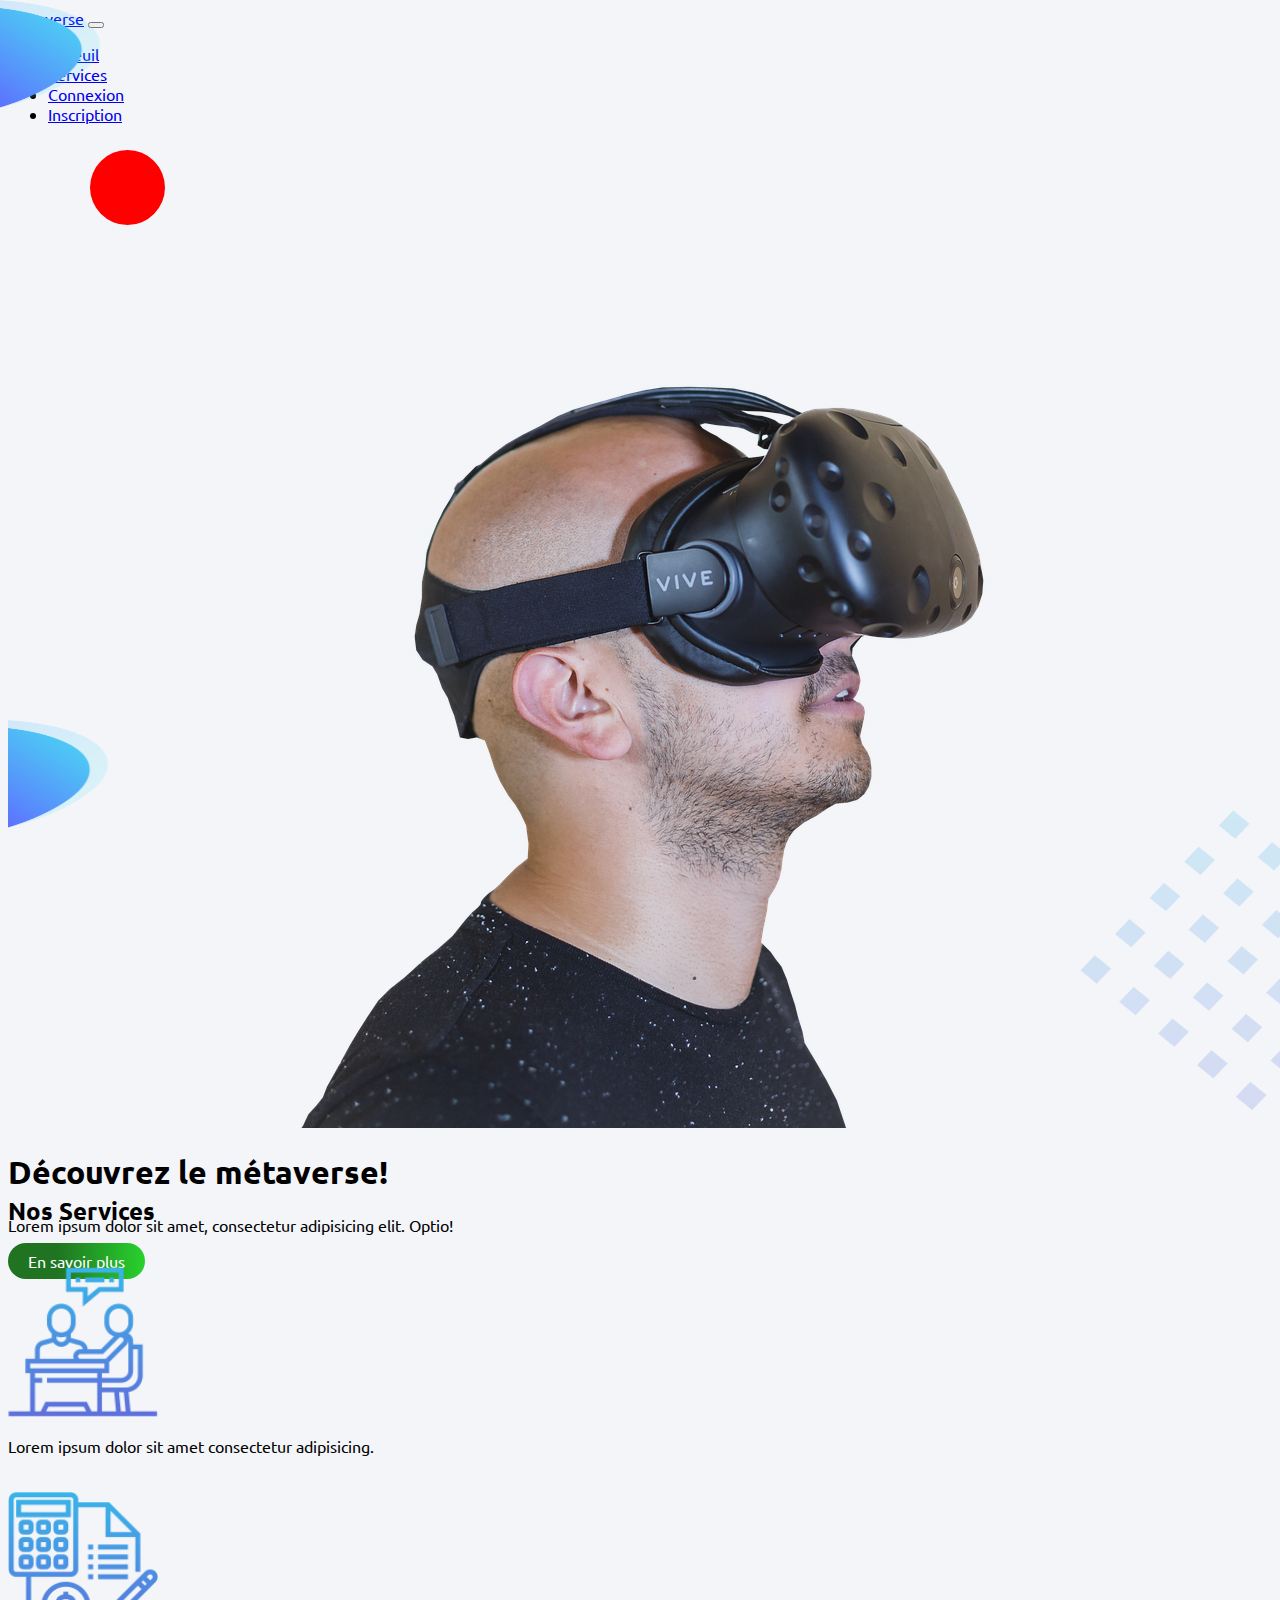
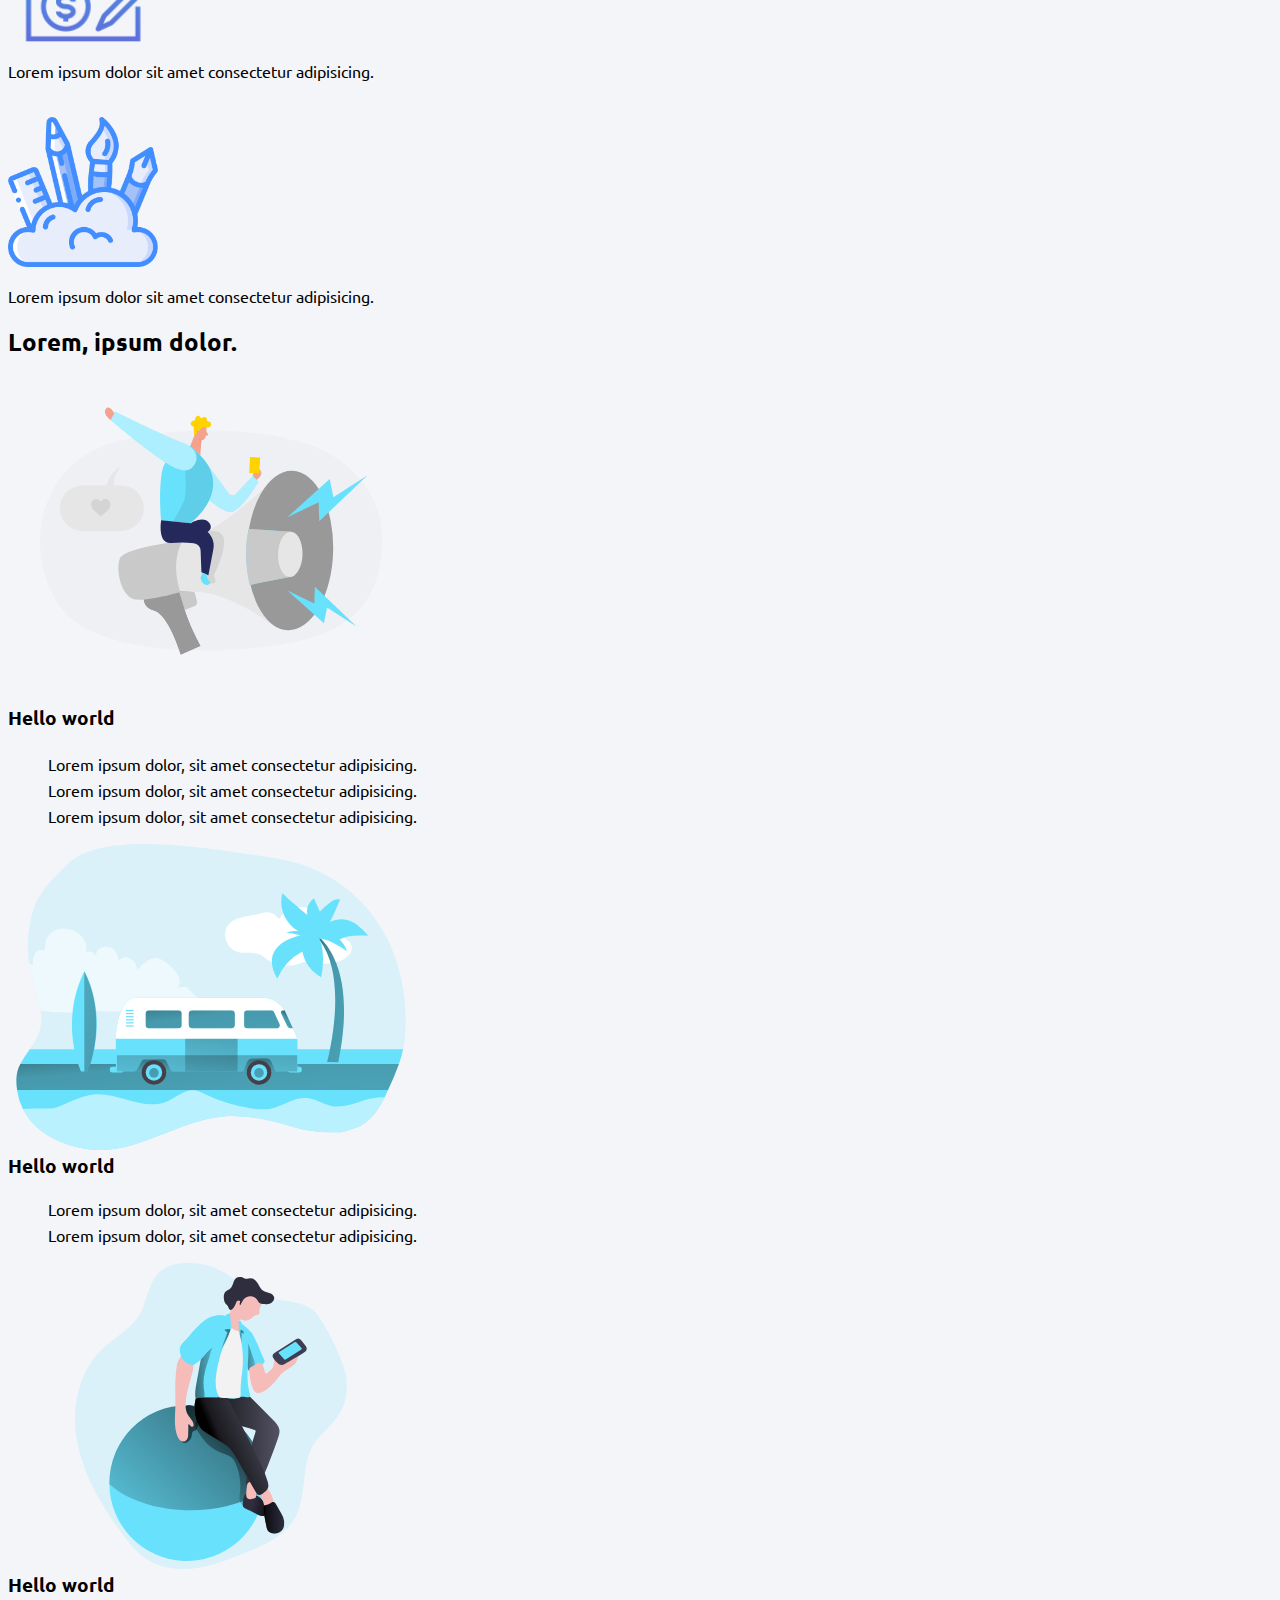
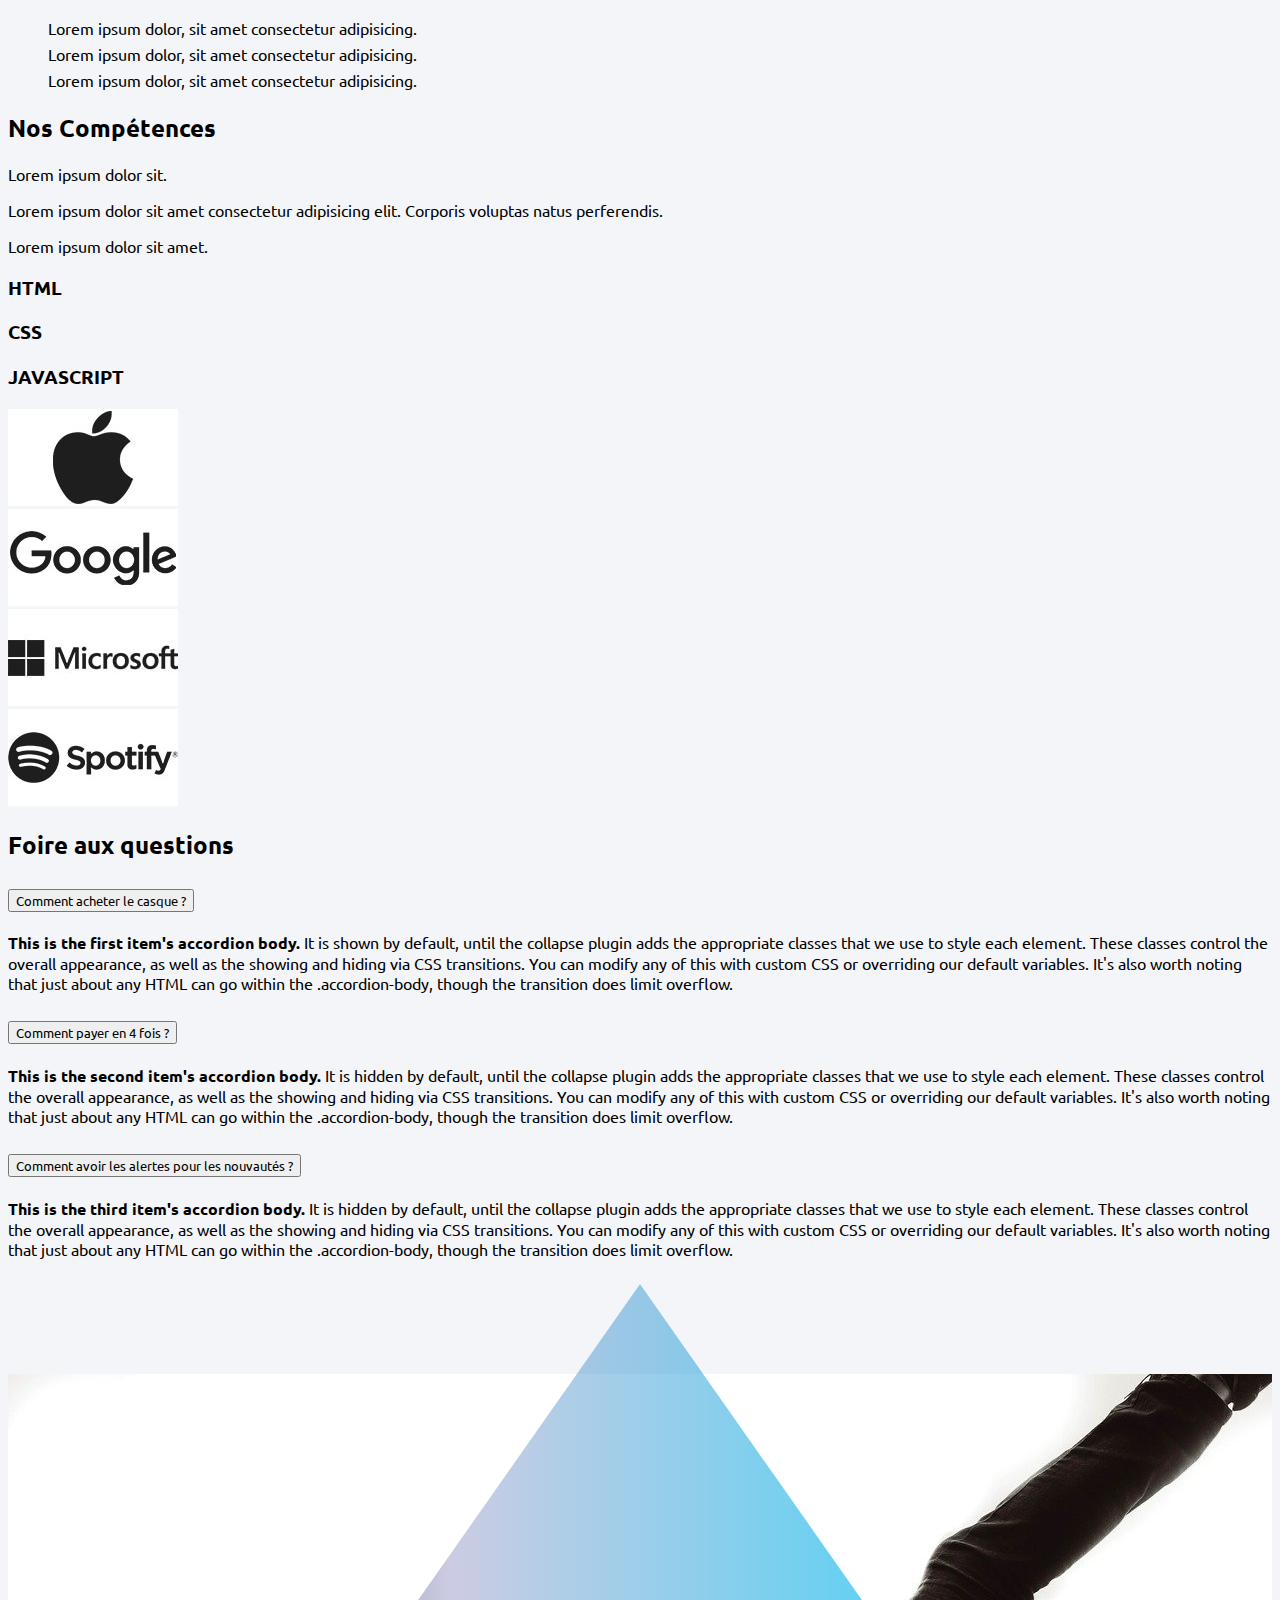
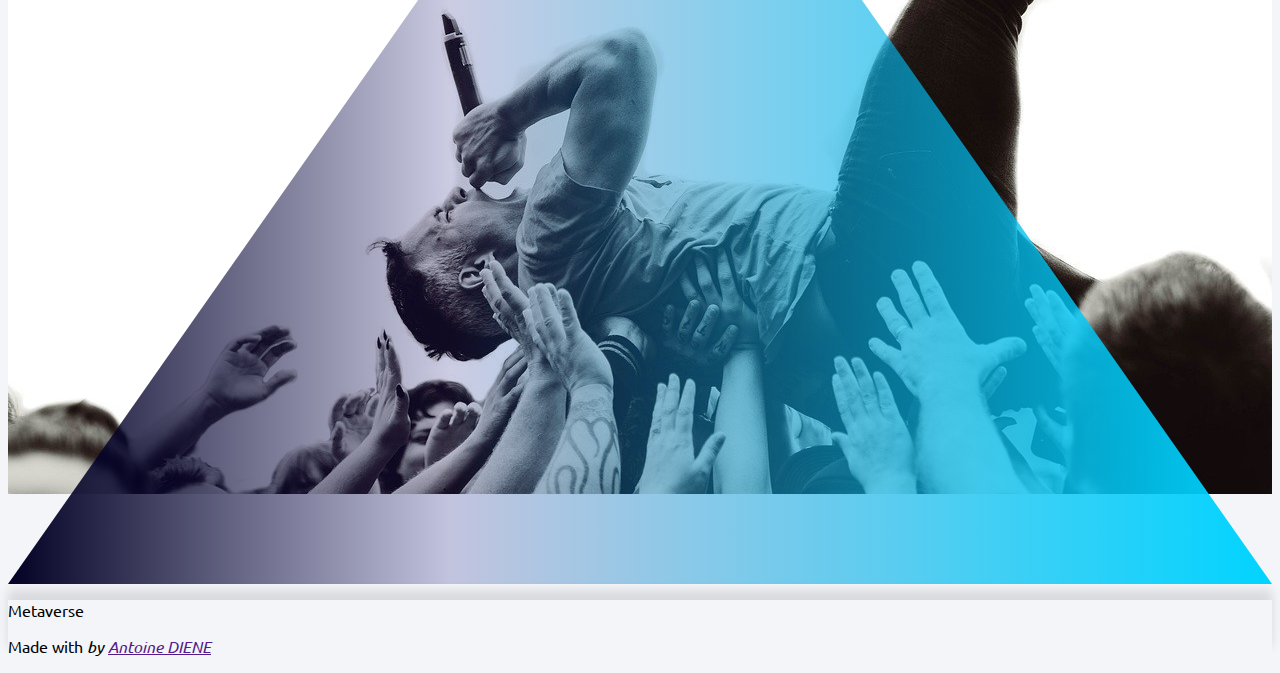
<file: index.html>
<!DOCTYPE html>
<html lang="fr">
    <head>

        <!-- Début : Encodage des caractères  -->
        <meta charset="utf-8">
        <!-- Fin  : Encodage des caractères  -->

        <!-- Début : Mis en place du minimum de configuration pour le responsive design -->
        <meta name="viewport" content="width=device-width, initial-scale=1">
        <!-- Fin   : Mis en place du minimum de configuration pour le responsive design -->
         
        <!-- Début : Compatibilité de la page avec Internet Explorer -->
        <meta http-equiv="X-UA-Compatible" content="IE=edge">
        <!-- Fin   : Compatibilité de la page avec Internet Explorer -->

        <!-- Titre obligatoire -->
        <title>Metaverse - Acceuil</title>
        <!-- Titre obligatoire -->

        <!-- Début : Chargement de la font-family  -->
        <link rel="preconnect" href="https://fonts.googleapis.com">
        <link rel="preconnect" href="https://fonts.gstatic.com" crossorigin>
        <link href="https://fonts.googleapis.com/css2?family=Dancing+Script&family=Kalam&family=Ubuntu&display=swap" rel="stylesheet">
        <!-- Début : Chargement de la font-family  -->

        <!-- Début : Chargement de la Favicon -->
        <link rel="apple-touch-icon" sizes="180x180" href="Favicon/apple-touch-icon.png">
        <link rel="icon" type="image/png" sizes="32x32" href="Favicon/favicon-32x32.png">
        <link rel="icon" type="image/png" sizes="16x16" href="Favicon/favicon-16x16.png">
        <link rel="manifest" href="/site.webmanifest">
        <meta name="msapplication-TileColor" content="#da532c">
        <meta name="theme-color" content="#ffffff">
        <!-- Fin   : Chargement de la Favicon -->

        <!-- Début : Chargement des balises meta pour le SEO -->
        <meta name="robots" content="index, follow" />
        <meta name="description" content="Nous sommes entrain d'apprendre Bootstrap 5 et c'est cool">
        <meta name="keywords" content="Bootstrap, Bootstrap 5, Metaverse, DWWM, Learning" />
        <!-- Fin   : Chargement des balises meta pour le SEO -->

        <!-- Début : Chargement des balises méta pour les droits d'auteurs -->
        <meta name="author" content="Dwwm8b, Antoine DIENE">
        <meta name="publisher" content="Dwwm8b Antoine DIENE">
        <meta name="copyright" content="Dwwm8b, Antoine DIENE">
        <meta name="distrution" content="global">
        <!-- Début : Chargement des balises méta pour les droits d'auteurs -->

        <!-- Début chargement de font-awesome  -->
        <link rel="stylesheet" href="https://cdnjs.cloudflare.com/ajax/libs/font-awesome/6.2.0/css/all.min.css" integrity="sha512-xh6O/CkQoPOWDdYTDqeRdPCVd1SpvCA9XXcUnZS2FmJNp1coAFzvtCN9BmamE+4aHK8yyUHUSCcJHgXloTyT2A==" crossorigin="anonymous" referrerpolicy="no-referrer" />
        <!-- Début chargement de font-awesome  -->


        <!-- Début : chargement de la feuille de style Bootstrap dans sa version 5. 2. 1 -->
        <link href="https://cdn.jsdelivr.net/npm/bootstrap@5.2.1/dist/css/bootstrap.min.css" rel="stylesheet" integrity="sha384-iYQeCzEYFbKjA/T2uDLTpkwGzCiq6soy8tYaI1GyVh/UjpbCx/TYkiZhlZB6+fzT" crossorigin="anonymous">
        <!-- Fin   : chargement de la feuille de style Bootstrap -->

        <link rel="stylesheet" href="CSS/styles.css">

    </head>
    <body>
        
        <!-- Début Chargement de la barre de navigation -->
        <nav class="navbar navbar-expand-lg bg-light shadow fixed-top">
            <div class="container-fluid">
              <a class="navbar-brand text-success" href="index.html">Metaverse</a>
              <button class="navbar-toggler" type="button" data-bs-toggle="collapse" data-bs-target="#navbarNav" aria-controls="navbarNav" aria-expanded="false" aria-label="Toggle navigation">
                <span class="navbar-toggler-icon"></span>
              </button>
              <div class="collapse navbar-collapse" id="navbarNav">
                <ul class="navbar-nav ms-auto">
                  <li class="nav-item">
                    <a class="nav-link active" aria-current="page" href="index.html">Acceuil</a>
                  </li>
                  <li class="nav-item">
                    <a class="nav-link" href="services.html">Services</a>
                  </li>
                  <li class="nav-item">
                    <a class="nav-link" href="login.html">Connexion</a>
                  </li>
                  <li class="nav-item">
                    <a class="nav-link" href="register.html">Inscription</a>
                  </li>
                </ul>
              </div>
            </div>
          </nav>
        <!-- Début Chargement de la barre de navigation -->

        <!-- Début : de la section d'Acceuil -->
          <section id="banner-section">
            <div class="banner-shake"></div>
            <div class="container">
                <div class="row">
                    <div class="col-12 col-md-7 col-lg-8">
                        <div class="img-box">
                            <img src="images/banner/welcome.png" alt="Plongez dans une realité virtuelle augmenté à travers nos casques" class="img-fluid">
                        </div>
                    </div>
                    <div class=" col-12 col-md-5 col-lg-4 d-flex flex-column justify-content-center align-content-center" >
                        <div class="text-box text-center">
                            <h1>Découvrez le <span class="text-success">métaverse</span>!</h1>
                            <p>Lorem ipsum dolor sit amet, consectetur adipisicing elit. Optio!</p>
                            <p class="my-5">
                                <a href="https://fr.wikipedia.org/wiki/M%C3%A9tavers
                                ">En savoir plus</a>
                            </p>                          
                        </div>
                    </div>
                </div>   
            </div>
            
            <div class="absolute-image-1"></div>
            <div class="absolute-image-2"></div>
          </section>
        <!-- Début : de la section d'Acceuil -->
        
        <!-- Début : Chargement de la section des Services -->
          <section id="services-section" class="py-3">
            <div class="absolute-image-3"></div>
            <h2 class="text-center text-success my-3 display-5">Nos Services</h2>
            <div class="container">
                <div class="row text-center gy-3">
                    <div class="col-lg-4">
                        <div class="card card-1 shadow-lg">
                            <img src="images/illustrations/consultancy.png" alt="">
                            <div class="test-box p-3">
                                <p>Lorem ipsum dolor sit amet consectetur adipisicing.</p>
                            </div>
                        </div>
                    </div>
                    <div class="col-lg-4">
                        <div class="card card-2 shadow-lg">
                            <img src="images/illustrations/finance.png" alt="">
                            <div class="test-box p-3">
                                <p>Lorem ipsum dolor sit amet consectetur adipisicing.</p>
                            </div>
                        </div>
                    </div>
                    <div class="col-lg-4">
                        <div class="card card-3 shadow-lg">
                            <img src="images/illustrations/design.png" alt="">
                            <div class="test-box p-3">
                                <p>Lorem ipsum dolor sit amet consectetur adipisicing.</p>
                            </div>
                        </div>
                    </div>
                </div>
            </div>
          </section>
        <!-- Fin : Chargement de la section des Services -->

        <!-- Début : Chargement de la section des detailles -->
          <section id="details-section" class="py-3">
            <h2 class="text-center text-success my-3 display-5">Lorem, ipsum dolor.</h2>
            <div class="container">
    
                <div class="row my-5">
                    <div class="col-md-5">
                        <img src="images/details/sv1.svg" alt="" class="img-fluid" />
                    </div>
                    <div class="col-md-7">
                        <h3 class="text-center">Hello world</h3>
                        <ul>
                            <li><i class="fas fa-angle-double-right text-success"></i> Lorem ipsum dolor, sit amet consectetur adipisicing.</li>
                            <li><i class="fas fa-angle-double-right text-success"></i> Lorem ipsum dolor, sit amet consectetur adipisicing.</li>
                            <li><i class="fas fa-angle-double-right text-success"></i> Lorem ipsum dolor, sit amet consectetur adipisicing.</li>
                        </ul>
                    </div>
                </div>

                <div class="row my-5">
                    <div class="col-md-5 order-md-2">
                        <img src="images/details/sv2.svg" alt="" class="img-fluid" />
                    </div>
                    <div class="col-md-7 order-md-1">
                        <h3 class="text-center h3-for-row-2">Hello world</h3>
                        <ul>
                            <li><i class="fas fa-angle-double-right text-success"></i> Lorem ipsum dolor, sit amet consectetur adipisicing.</li>
                            <li><i class="fas fa-angle-double-right text-success"></i> Lorem ipsum dolor, sit amet consectetur adipisicing.</li>
                        </ul>
                    </div>
                </div>

                <div class="row my-5">
                    <div class="col-md-5">
                        <img src="images/details/sv3.svg" alt="" class="img-fluid" />
                    </div>
                    <div class="col-md-7">
                        <h3 class="text-center h3-for-row-3">Hello world</h3>
                        <ul>
                            <li><i class="fas fa-angle-double-right text-success"></i> Lorem ipsum dolor, sit amet consectetur adipisicing.</li>
                            <li><i class="fas fa-angle-double-right text-success"></i> Lorem ipsum dolor, sit amet consectetur adipisicing.</li>
                            <li><i class="fas fa-angle-double-right text-success"></i> Lorem ipsum dolor, sit amet consectetur adipisicing.</li>
                        </ul>
                    </div>
                </div>
               
            </div>
          </section>
        <!-- Fin  : Chargement de la section des detailles -->

        <!-- Début : Chargement de la section des compétences  -->
        <Section class="skills-section" class="py-3">
            <h2 class="text-center text-success my-3 display-5">Nos Compétences</h2>
            <div class="container">
                <div class="row">
                    <div class="col-md-6">
                        <p>Lorem ipsum dolor sit.</p>
                        <p>Lorem ipsum dolor sit amet consectetur adipisicing elit. Corporis voluptas natus perferendis.</p>
                        <p>Lorem ipsum dolor sit amet.</p>
                    </div>
                    <div class="col-md-6">
                        <div class="my-2">
                            <h3>HTML</h3>
                            <div class="progress">
                                <div class="progress-bar" role="progressbar" aria-label="Basic example" style="width: 85%" aria-valuenow="65" aria-valuemin="0" aria-valuemax="100"></div>
                            </div>
                        </div>
                        <div class="my-2">
                            <h3>CSS</h3>
                            <div class="progress">
                                <div class="progress-bar" role="progressbar" aria-label="Basic example" style="width: 75%" aria-valuenow="75" aria-valuemin="0" aria-valuemax="100"></div>
                            </div>
                        </div>
                        <div class="my-2">
                            <h3>JAVASCRIPT</h3>
                            <div class="progress">
                                <div class="progress-bar" role="progressbar" aria-label="Basic example" style="width: 90%" aria-valuenow="90" aria-valuemin="0" aria-valuemax="100"></div>
                            </div>
                        </div>

                    </div>
                </div>
            </div>
        </Section>
        <!--  Fin : Chargement de la section des compétences  -->

        <!-- Début : Chargement de section des clients  -->
        <div id="client-section" class="bg-white py-3 my-5 text-center shadow">
            <div class="container">
                <div class="row">
                    <div class="col-md-3">
                        <a href="">
                            <img src="images/clients/apple.jpg" alt=""/>
                        </a>
                    </div>
                    <div class="col-md-3">
                        <a href="">
                            <img src="images/clients/google.jpg" alt="" />
                        </a>
                    </div>
                    <div class="col-md-3">
                        <a href="">
                            <img src="images/clients/microsoft.jpg" alt=""/>
                        </a>
                    </div>
                    <div class="col-md-3">
                        <a href="">
                            <img src="images/clients/spotify.jpg" alt=""/>
                        </a>
                    </div>
                </div>
            </div>
        </div>
        <!-- Fin : Chargement de section des clients  -->

        <!-- Début : Chargement de la section de la FAQ  -->
        <section id="faq-section" class="py-3">
            <h2 class="text-center my-3 text-success display-5">Foire aux questions</h2>
            <div class="container">
                <div class="accordion" id="accordionExample">
                    <div class="accordion-item">
                      <h2 class="accordion-header" id="headingOne">
                        <button class="accordion-button" type="button" data-bs-toggle="collapse" data-bs-target="#collapseOne" aria-expanded="true" aria-controls="collapseOne">
                          Comment acheter le casque ?
                        </button>
                      </h2>
                      <div id="collapseOne" class="accordion-collapse collapse show" aria-labelledby="headingOne" data-bs-parent="#accordionExample">
                        <div class="accordion-body">
                          <strong>This is the first item's accordion body.</strong> It is shown by default, until the collapse plugin adds the appropriate classes that we use to style each element. These classes control the overall appearance, as well as the showing and hiding via CSS transitions. You can modify any of this with custom CSS or overriding our default variables. It's also worth noting that just about any HTML can go within the <code>.accordion-body</code>, though the transition does limit overflow.
                        </div>
                      </div>
                    </div>
                    <div class="accordion-item">
                      <h2 class="accordion-header" id="headingTwo">
                        <button class="accordion-button collapsed" type="button" data-bs-toggle="collapse" data-bs-target="#collapseTwo" aria-expanded="false" aria-controls="collapseTwo">
                          Comment payer en 4 fois ?
                        </button>
                      </h2>
                      <div id="collapseTwo" class="accordion-collapse collapse" aria-labelledby="headingTwo" data-bs-parent="#accordionExample">
                        <div class="accordion-body">
                          <strong>This is the second item's accordion body.</strong> It is hidden by default, until the collapse plugin adds the appropriate classes that we use to style each element. These classes control the overall appearance, as well as the showing and hiding via CSS transitions. You can modify any of this with custom CSS or overriding our default variables. It's also worth noting that just about any HTML can go within the <code>.accordion-body</code>, though the transition does limit overflow.
                        </div>
                      </div>
                    </div>
                    <div class="accordion-item">
                      <h2 class="accordion-header" id="headingThree">
                        <button class="accordion-button collapsed" type="button" data-bs-toggle="collapse" data-bs-target="#collapseThree" aria-expanded="false" aria-controls="collapseThree">
                          Comment avoir les alertes pour les nouvautés ?
                        </button>
                      </h2>
                      <div id="collapseThree" class="accordion-collapse collapse" aria-labelledby="headingThree" data-bs-parent="#accordionExample">
                        <div class="accordion-body">
                          <strong>This is the third item's accordion body.</strong> It is hidden by default, until the collapse plugin adds the appropriate classes that we use to style each element. These classes control the overall appearance, as well as the showing and hiding via CSS transitions. You can modify any of this with custom CSS or overriding our default variables. It's also worth noting that just about any HTML can go within the <code>.accordion-body</code>, though the transition does limit overflow.
                        </div>
                      </div>
                    </div>
                  </div>
            </div>
        </section>
        <!-- Fin : Chargement de la section de la FAQ  -->

        <!-- Début : Chargement de la section de contact  -->
        <section id="contact-section" class="py-3">
            <div class="d-flex justify-content-center align-items-center">
                <h6><button class="btn btn-primary">Contactez-nous</button></h6>
            </div>
        </section>
        <!-- Début : Chargement de la section de contact  -->

        <!-- Début : Chargement du pied de page  -->
        <footer class="bg-light pt-1 mt-5">
            <div class="container">
                <div class="row text-center ">
                    <div class="col-md-6">
                        <p class="text-success">Metaverse</p>
                    </div>
                    <div class="col-md-6">
                        <p>Made with <i class="fa fa-heart pulse text-danger"> by <a
                         href="" target="_blank"> Antoine DIENE</a></i></p>
                    </div>
                </div>
            </div>
        </footer>
        <!-- Fin  : Chargement du pied de page  -->

        <script src="https://cdn.jsdelivr.net/npm/bootstrap@5.2.1/dist/js/bootstrap.bundle.min.js" integrity="sha384-u1OknCvxWvY5kfmNBILK2hRnQC3Pr17a+RTT6rIHI7NnikvbZlHgTPOOmMi466C8" crossorigin="anonymous"></script>
    </body>
</html>
</file>
<file: CSS/styles.css>
body
{
    background-color: #f3f5f9;
}

* 
{
    font-family: 'Ubuntu', sans-serif;
}

#banner-section
{
    padding-top: 15vh;
    height: 100vh;
}

#banner-section .text-box
{
    margin-top: 8vh;
}

#banner-section .text-box a 
{
    padding: 8px 20px;
    text-decoration: none;
    color: white;
    border-radius: 40px;
    /* Dégrader linéaire */
    background: linear-gradient(90deg, rgba(31, 115, 33) 35%, rgb(40, 210, 45) 100%);
}

#banner-section .absolute-image-1
{
    position: absolute;
    top: 0;
    left: 0;
    width: 30%;
    height: 30%;
    background-image: url("../images/illustrations/bg.png");
    background-repeat: no-repeat;
    background-position: left top;
    background-size: 100px 120px;
}

#banner-section .absolute-image-2
{
    position: absolute;
    top: 80%;
    width: 30%;
    height: 30%;
    background-image: url("../images/illustrations/bg.png");
    background-repeat: no-repeat;
    background-position: left top;
    background-size: 100px 120px;
}

#banner-section .banner-shake
{
    position: absolute;
    background-color: red;
    border-radius: 50%;
    width: 75px;
    height: 75px;
    left: 7%;
    top: 150px;
    animation: animate-banner-shake 2s linear infinite;
}

@keyframes animate-banner-shake
{
    0%
    {
        transform: scale(1);
    }
    50%
    {
        transform: scale(1.2);
    }
    100%
    {
        transform: scale(1);
    }
}

#services-section .absolute-image-3
{

    position: absolute;
    top: 90%;
    right: 0;
    background-image: url("../images/illustrations/Category-bg.png");
    background-repeat: no-repeat;
    background-position: right top;
    background-size: 200px 300px;
    width: 50%;
    height: 100%;
}

#services-section .card
{
    border-radius: 20px;
    padding-top: 20px;
}

#services-section .card img
{
    width: 150px;
    height: 150px;
    margin: 0 auto;
}

#details-section .h3-for-row-2
{
    margin: 20px;
}

#details-section .h3-for-row-3
{
    margin: 20px;
}

#details-section ul
{
    list-style-type: none;
}


/* Animation  */
#details-section i
{
    font-size:  20px;
    animation: up-down 4s ease-in-out infinite;
}
@keyframes up-down
{
    0%
    {
        transform: translate(-50%, -1%);
    }

    50%
    {
        transform: translate(-50%, -40%);
    }
    
    100%
    {
        transform: translate(-50%, -1%);
    }
}

#contact-section 
{
    background-image: url("../images/contact/contact.jpg");
    background-repeat: no-repeat;
    background-position: center;
    height: 100vh;
}

#contact-section div
{
    clip-path: polygon(50% 0%, 0% 100%, 100% 100%);
    height: 100%;
    background: rgb(2,0,36);
    background: linear-gradient(90deg, rgba(2,0,36,1) 0%, rgba(9,9,121,0.20818749863226538) 35%, rgba(0,212,255,1) 100%);

}

footer
{
    box-shadow: 0px -10px 10px rgba(0, 0, 0, 0.115);
}
 



/* --------------------------------------------Tablette------------------------------------------- */
@media screen and (min-width: 768px)
{    
    #banner-section .text-box
    {
        margin-top: 0vh;
    }

    #details-section .h3-for-row-2
    {
        margin: 0px;
    }

    #details-section .h3-for-row-3
    {
        margin: 0px;
    }

}
</file>
